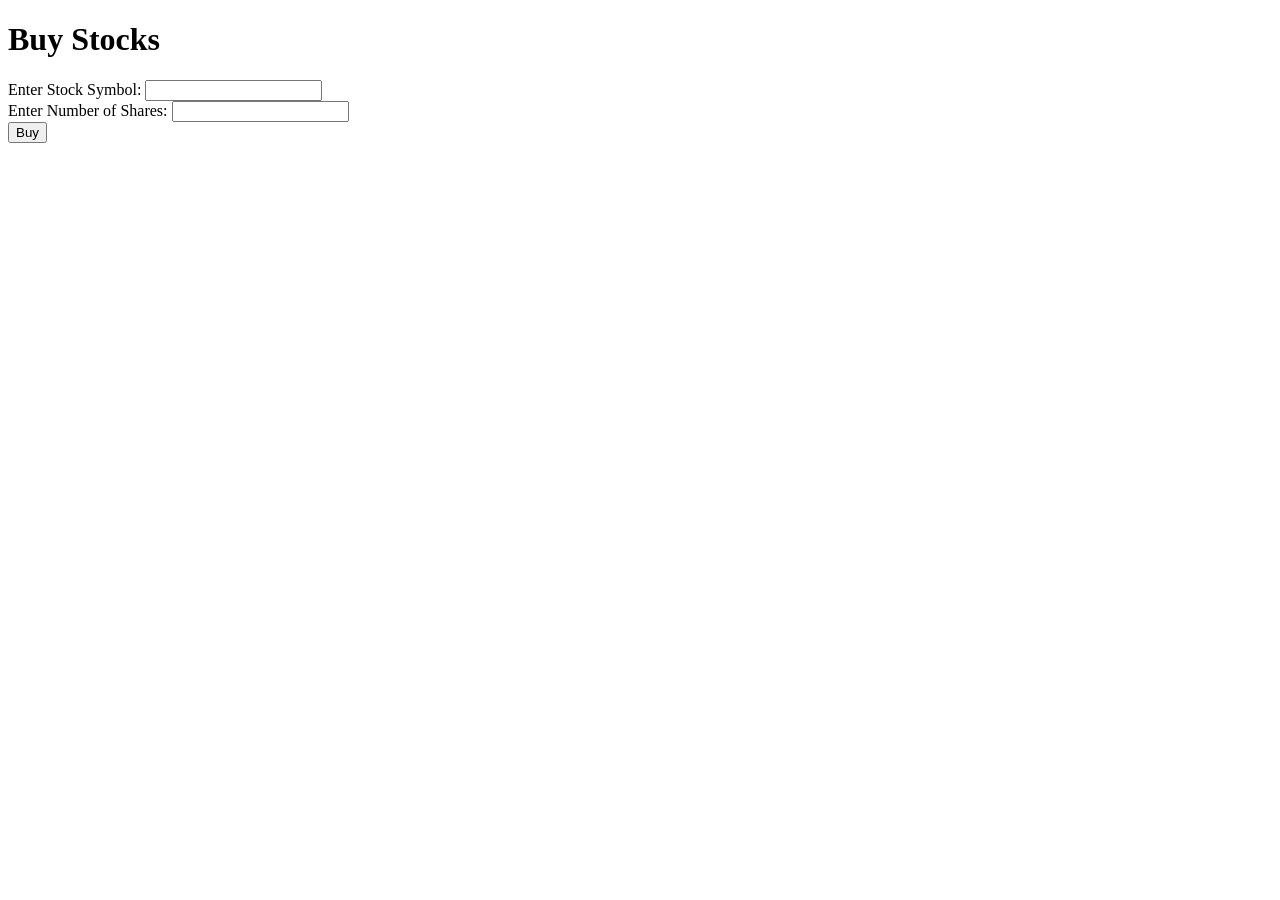
<file: birthdays/templates/buy.html>
<!-- buy.html -->

<!DOCTYPE html>
<html>
<head>
    <title>Buy Stocks</title>
</head>
<body>
    <h1>Buy Stocks</h1>
    <form method="post" action="/buy">
        <label for="symbol">Enter Stock Symbol:</label>
        <input type="text" id="symbol" name="symbol" required>
        <br>
        <label for="shares">Enter Number of Shares:</label>
        <input type="number" id="shares" name="shares" min="1" required>
        <br>
        <input type="submit" value="Buy">
    </form>
</body>
</html>
</file>
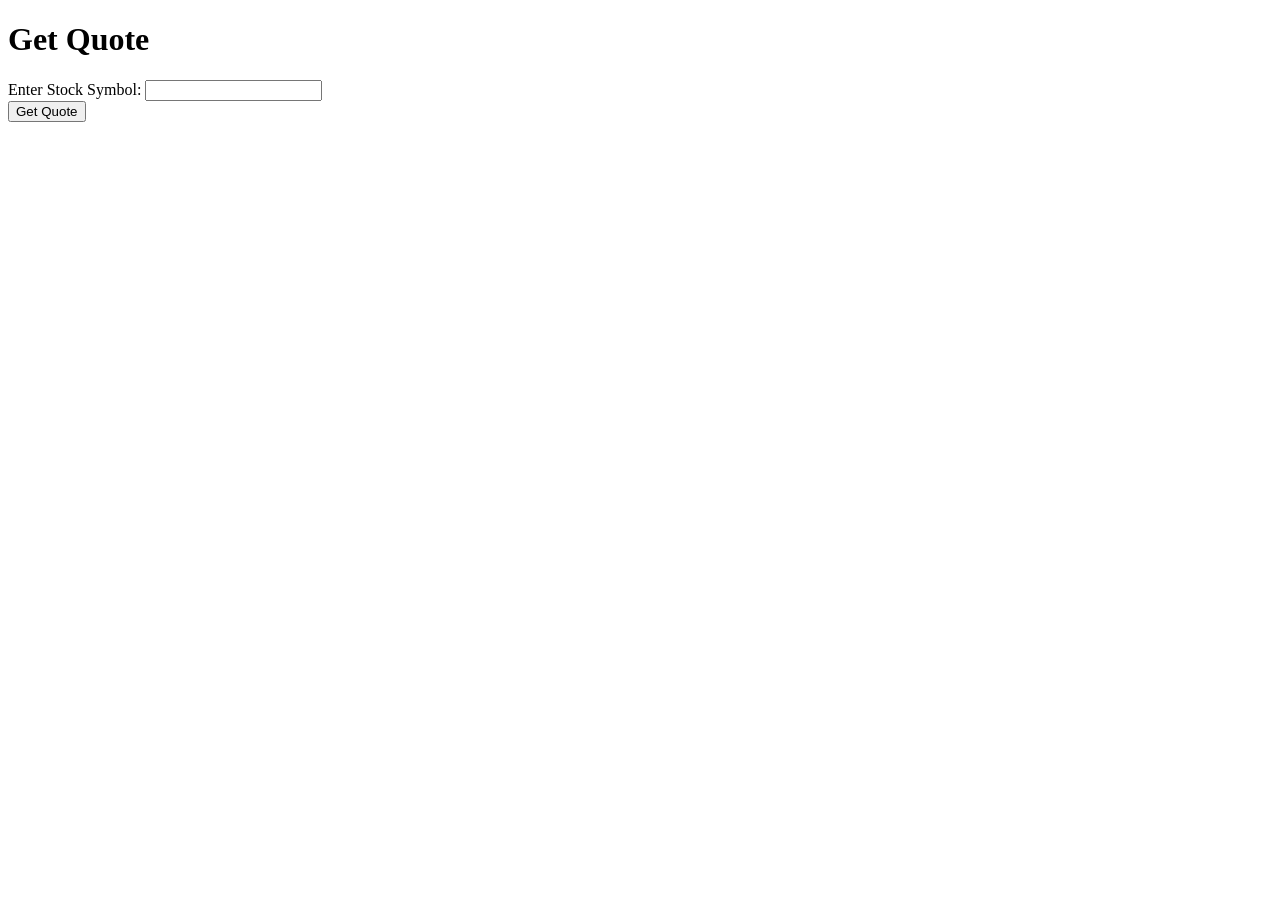
<file: birthdays/templates/quote.html>
<!-- quote.html -->

<!DOCTYPE html>
<html>
<head>
    <title>Get Quote</title>
</head>
<body>
    <h1>Get Quote</h1>
    <form method="post" action="/quote">
        <label for="symbol">Enter Stock Symbol:</label>
        <input type="text" id="symbol" name="symbol" required>
        <br>
        <input type="submit" value="Get Quote">
    </form>
</body>
</html>
</file>
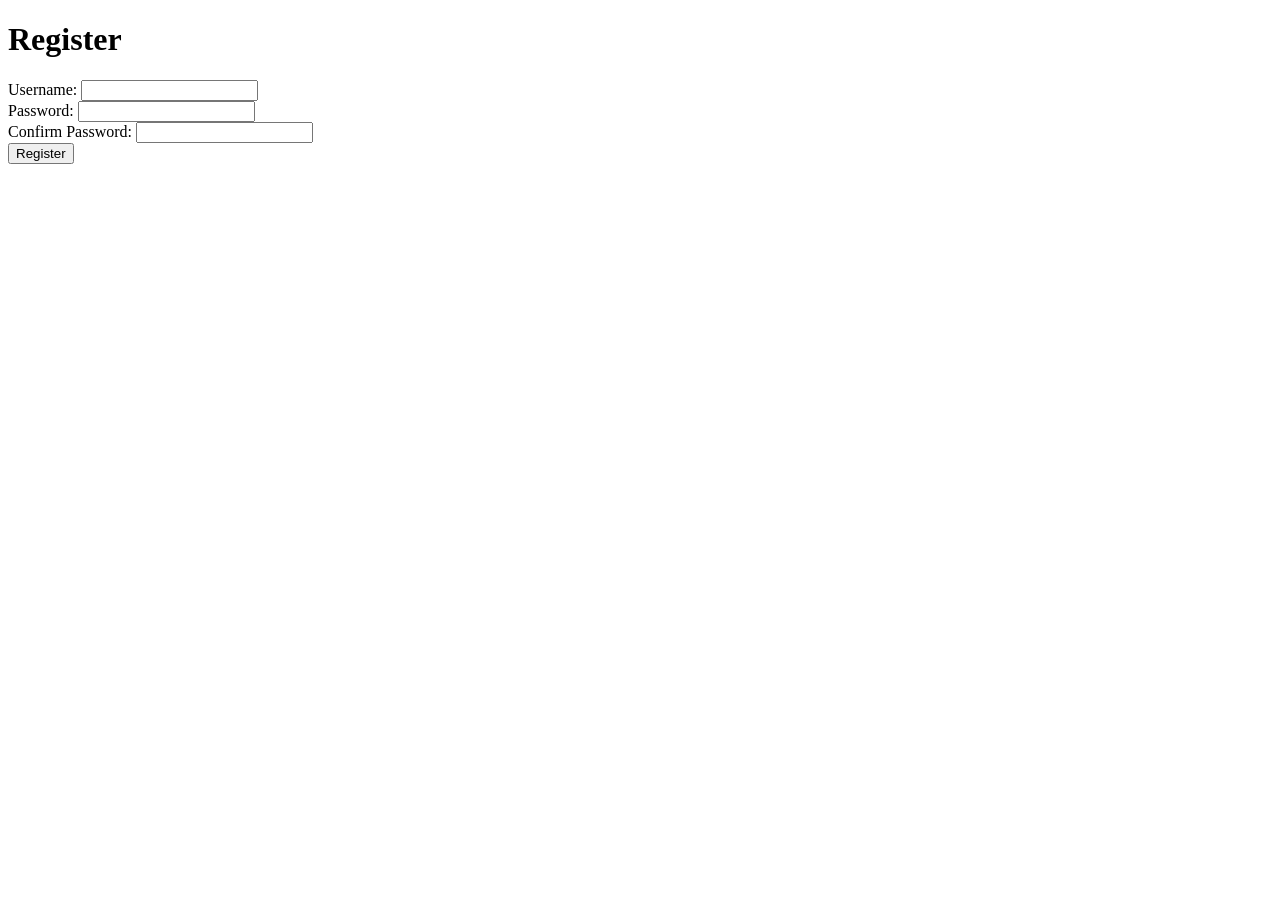
<file: birthdays/templates/register.html>
<!-- register.html -->

<!DOCTYPE html>
<html>
<head>
    <title>Register</title>
</head>
<body>
    <h1>Register</h1>
    <form method="post" action="/register">
        <label for="username">Username:</label>
        <input type="text" id="username" name="username" required>
        <br>
        <label for="password">Password:</label>
        <input type="password" id="password" name="password" required>
        <br>
        <label for="confirmation">Confirm Password:</label>
        <input type="password" id="confirmation" name="confirmation" required>
        <br>
        <input type="submit" value="Register">
    </form>
</body>
</html>
</file>
